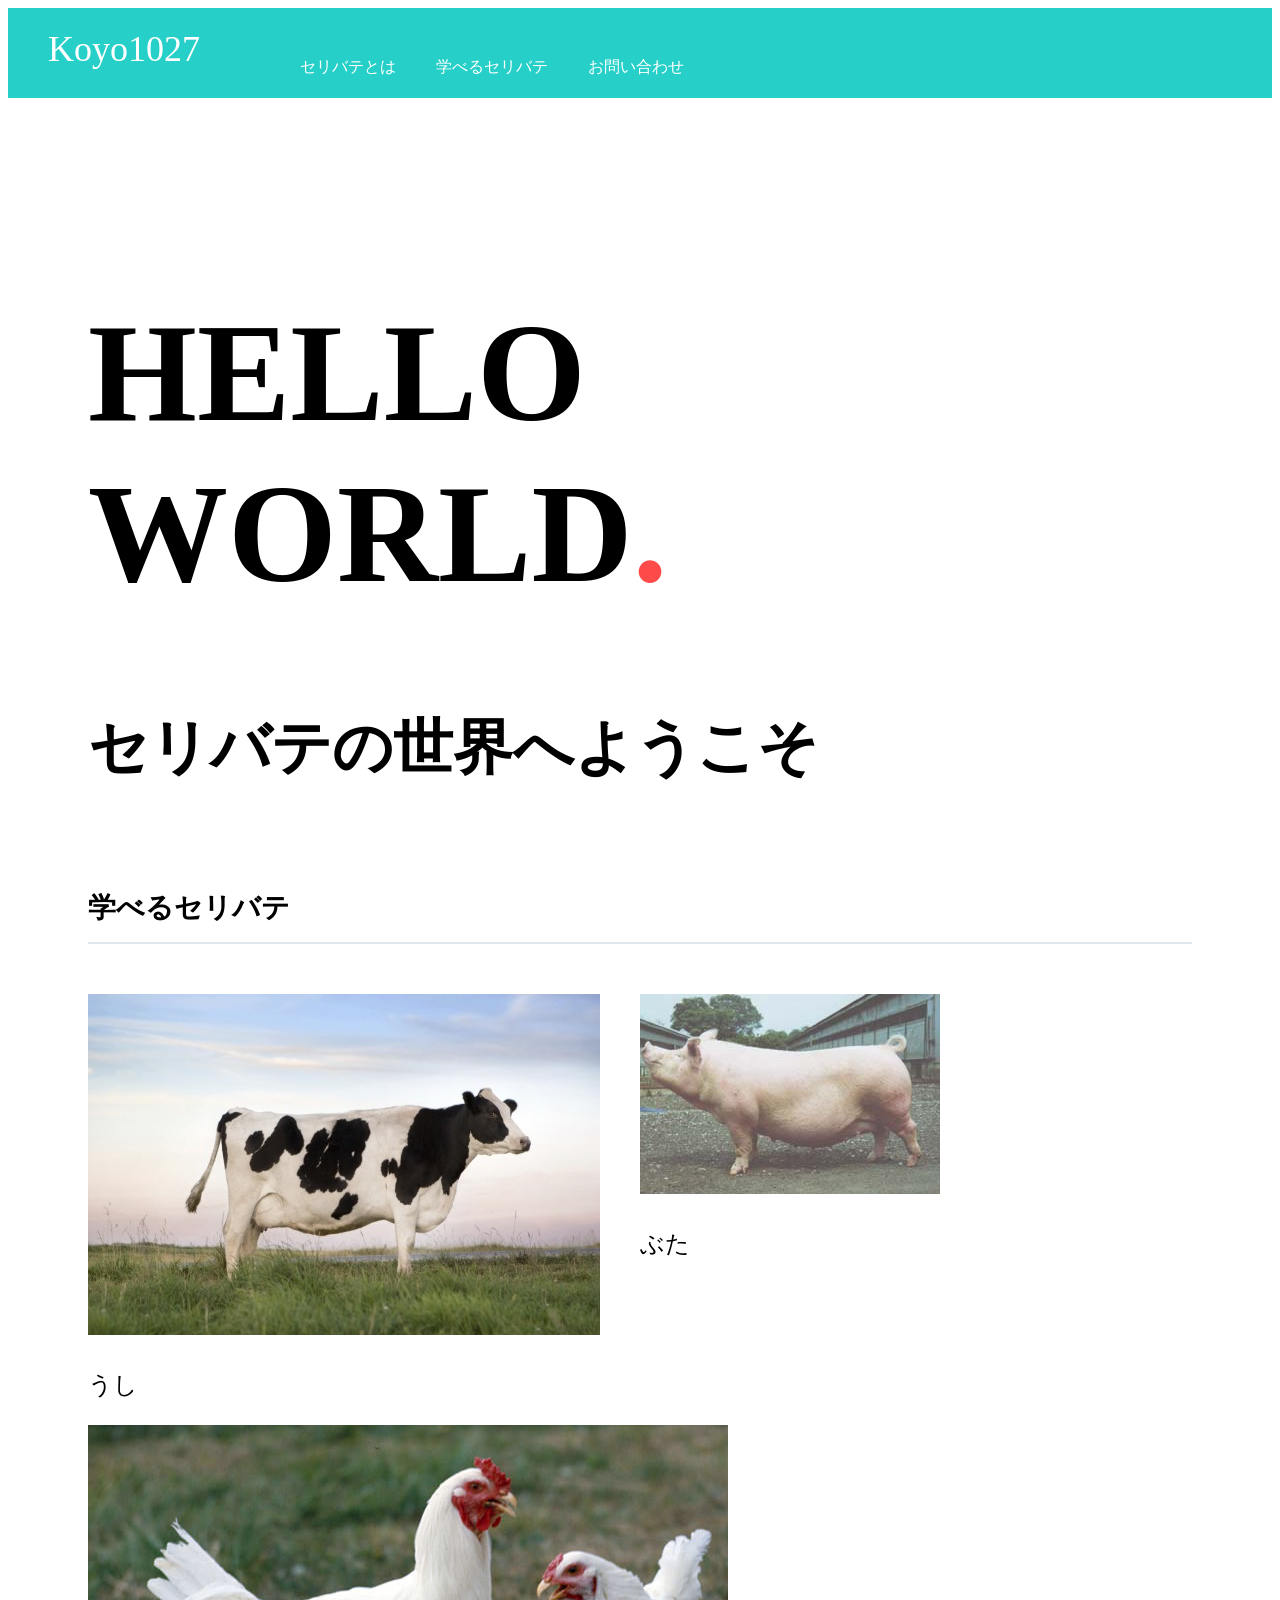
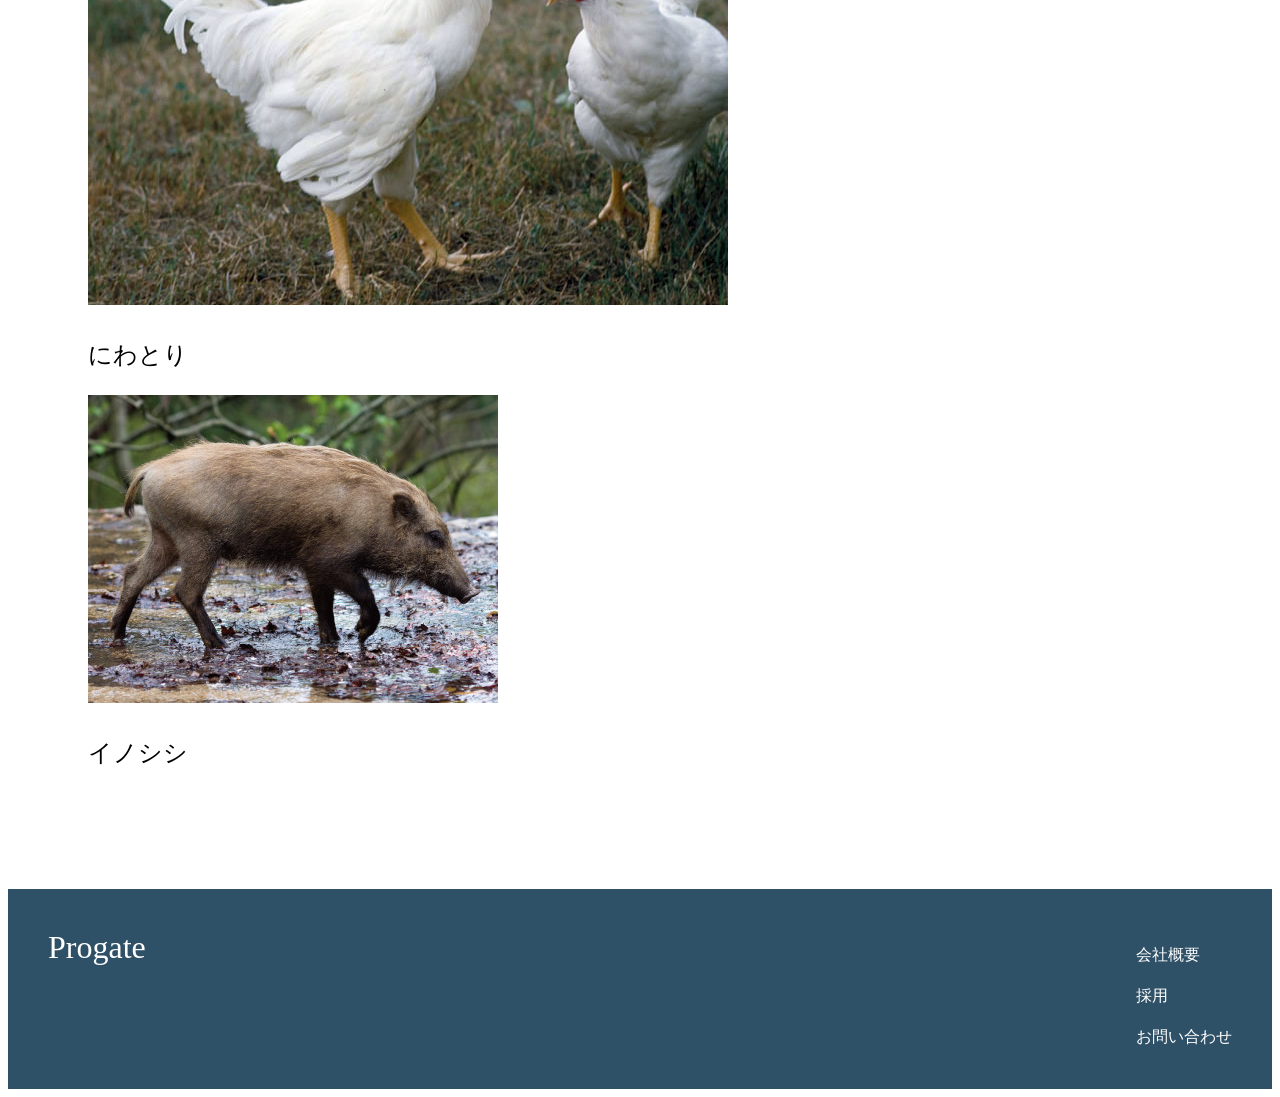
<file: index.html>
<!DOCTYPE html>
<html>
  <head>
    <meta charset="utf-8">
    <title>Koyo1027</title>
    <link rel="stylesheet" href="stylesheet.css">
  </head>
  <body>
    <div class="header">
      <div class="header-logo">Koyo1027</div>
      <div class="header-list">
        <ul>
          <li>セリバテとは</li>
          <li>学べるセリバテ</li>
          <li>お問い合わせ</li>
        </ul>
      </div>
    </div>

    <div class="main">
      <div class="copy-container">
        <h1>HELLO WORLD<span>.</span></h1>
        <h2>セリバテの世界へようこそ</h2>
      </div>
      
      <div class="contents">
        <h3 class="section-title">学べるセリバテ</h3>
        <div class="contents-item">
          <img src="1460_fit512.jpg">
          <p>うし</p>
        </div>
        <div class="contents-item">
          <img src="syuton1.jpg">
          <p>ぶた</p>
        </div>
        <div class="contents-item">
          <img src="101480.jpg">
          <p>にわとり</p>
        </div>
        <div class="contents-item">
          <img src="eef58b91.jpg">
          <p>イノシシ</p>
        </div>
      </div>
      
      <div class="contact-form">
        
      </div>
    </div>

    <div class="footer">
      <div class="footer-logo">Progate</div>
      <div class="footer-list">
        <ul>
          <li>会社概要</li>
          <li>採用</li>
          <li>お問い合わせ</li>
        </ul>
      </div>
    </div>
  </body>
</html>
</file>
<file: stylesheet.css>
body {
  font-family: "Avenir Next";
}

li {
  list-style: none;
}

.header {
  background-color: #26d0c9;
  color: #fff;
  height: 90px;
}

.header-logo {
  float: left;
  font-size: 36px;
  padding: 20px 40px;
}

.header-list {
  float: left;
}

.header-list li {
  float: left;
  padding: 33px 20px;
}

.main {
  padding: 100px 80px;
}

.copy-container h1 {
  font-size: 140px;
}

.copy-container h2 {
  font-size: 60px;
}

.copy-container span {
  color: #ff4a4a;
}

.contents {
  height: 1500px;
  /* margin-topを100pxにしてください */
  margin-top:100px;
  
}

.section-title {
  border-bottom: 2px solid #dee7ec;
  /* font-sizeを28pxにしてください */
  font-size:28px;
  
  /* padding-bottomを15pxにしてください */
  padding-bottom:15px;
  
  /* margin-bottomを50pxにしてください */
  margin-bottom:50px;
  
}

.contents-item {
  float: left;
  /* margin-rightを40pxにしてください */
  margin-right:40px;
  
}

/* contents-itemの中のp要素のfont-size、margin-topを指定してください */
.contents-item p {
  font-size:24px;
  margin-top:30px;
}

.footer {
  background-color: #2f5167;
  color: #fff;
  height: 120px;
  padding: 40px;
}

.footer-logo {
  float: left;
  font-size: 32px;
}

.footer-list {
  float: right;
}

.footer-list li {
  padding-bottom: 20px;
}
</file>
